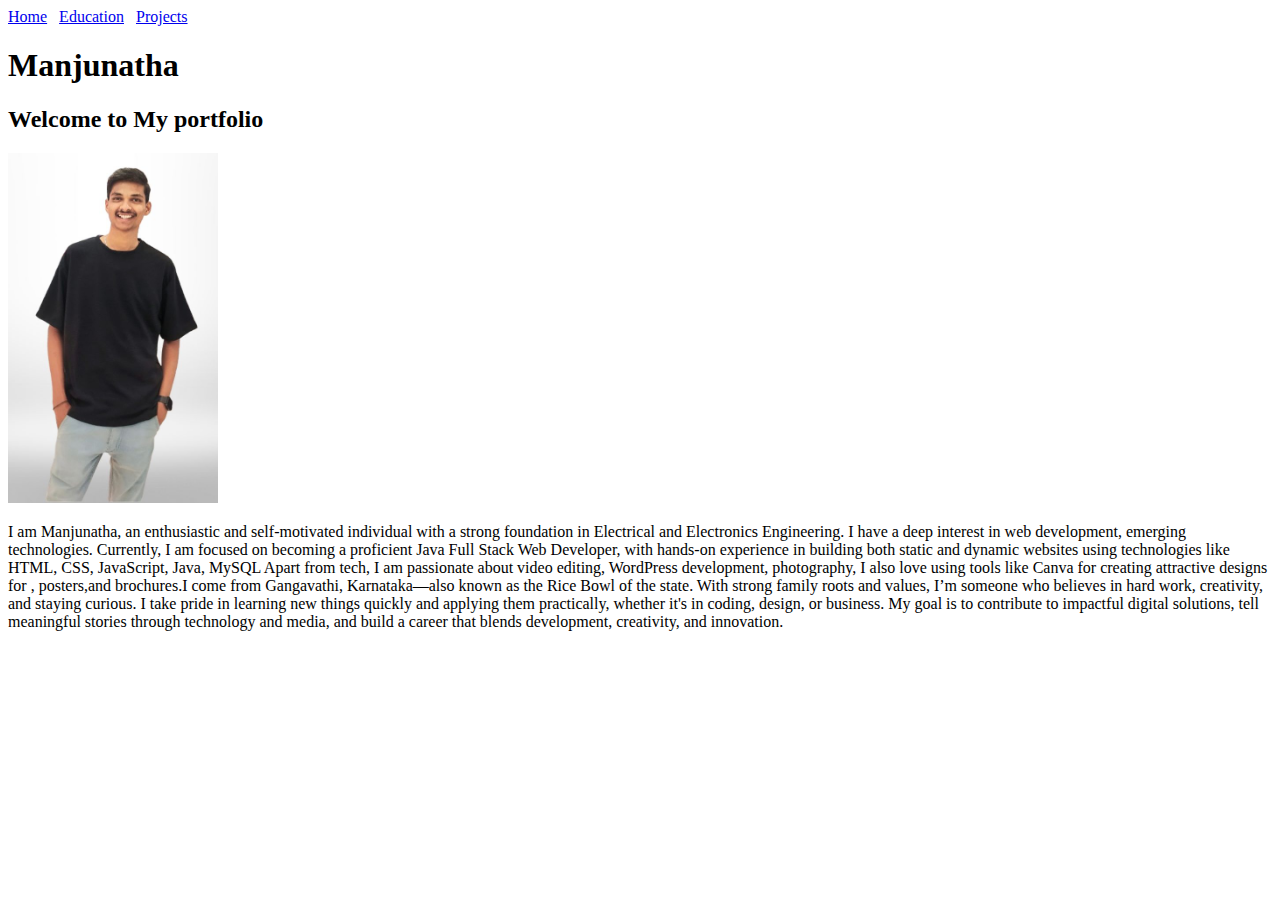
<file: web dev/Web Dev/Portfolio/index.html>
<!DOCTYPE html>
<html lang="en">
<head>
    <meta charset="UTF-8">
    <meta name="viewport" content="width=device-width, initial-scale=1.0">
    <title>Document</title>
</head>
<body>
    <nav>
        <a href="index.html">Home</a>&nbsp;&nbsp;
        <a href="my_education.html">Education</a>&nbsp;&nbsp;
        <a href="project.html">Projects</a>
    </nav>
    <h1>Manjunatha</h1>
    <h2>Welcome to My portfolio</h2>
    <img src="My_img.jpg" alt="" width="210" height="350">
    <p>
    I am Manjunatha, an enthusiastic and self-motivated individual with a strong foundation in Electrical and Electronics Engineering.
    I have a deep interest in web development, emerging technologies. Currently, I am focused on becoming a proficient Java Full Stack Web Developer,
    with hands-on experience in building both static and dynamic websites using technologies like HTML, CSS, JavaScript, Java, MySQL 
    Apart from tech, I am passionate about video editing, WordPress development, photography, I also love using tools like Canva for creating attractive designs for , 
    posters,and brochures.I come from Gangavathi, Karnataka—also known as the Rice Bowl of the state. With strong family roots and values, I’m someone who believes in hard work,
    creativity, and staying curious. I take pride in learning new things quickly and applying them practically, whether it's in coding, design, or business.
    My goal is to contribute to impactful digital solutions, tell meaningful stories through technology and media, and build a career that blends development, creativity, and innovation.</p>
</body>
</html>
</file>
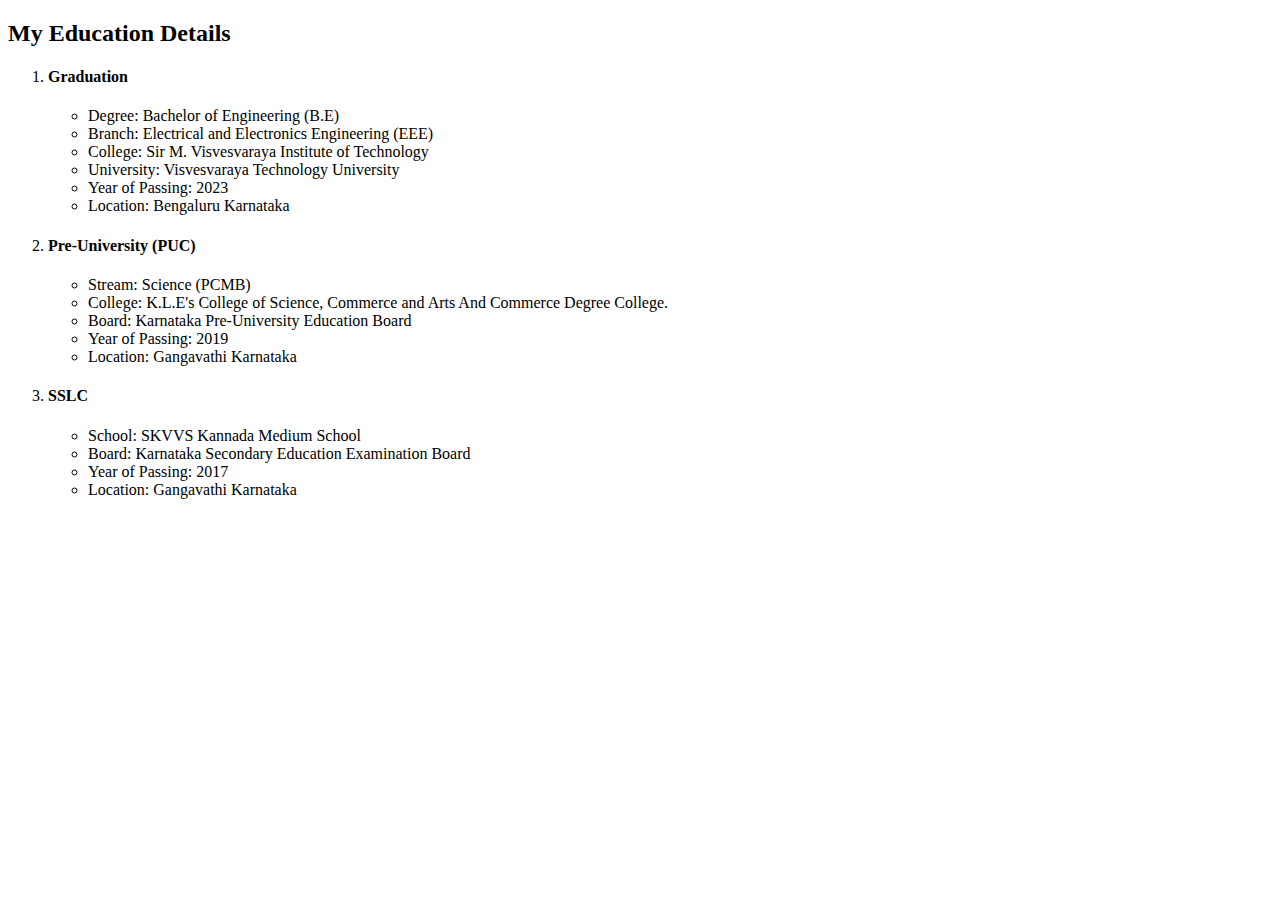
<file: web dev/Web Dev/Portfolio/my_education.html>
<!DOCTYPE html>
<html lang="en">
<head>
    <meta charset="UTF-8">
    <meta name="viewport" content="width=device-width, initial-scale=1.0">
    <title>My_education</title>
</head>
<body>
   
  <h2>My Education Details</h2>
  <ol>
    <li>
      <h4>Graduation</h4>
      <ul>
        <li>Degree: Bachelor of Engineering (B.E)</li>
        <li>Branch: Electrical and Electronics Engineering (EEE)</li>
        <li>College: Sir M. Visvesvaraya Institute of Technology </li>
        <li>University: Visvesvaraya Technology University</li>
        <li>Year of Passing: 2023</li>
        <li>Location: Bengaluru Karnataka</li>
      </ul>
    </li>

    <li>
      <h4>Pre-University (PUC)</h4>
      <ul>
        <li>Stream: Science (PCMB)</li>
        <li>College: K.L.E's College of Science, Commerce and Arts And Commerce Degree College.</li>
        <li>Board: Karnataka Pre-University Education Board</li>
        <li>Year of Passing: 2019</li>
        <li>Location: Gangavathi Karnataka</li>
      </ul>
    </li>

    <li>
      <h4>SSLC</h4>
      <ul>
        <li>School: SKVVS Kannada Medium School</li>
        <li>Board: Karnataka Secondary Education Examination Board</li>
        <li>Year of Passing: 2017</li>
        <li>Location: Gangavathi Karnataka</li>
      </ul>
    </li>
  </ol>
</body>
</html>
</file>
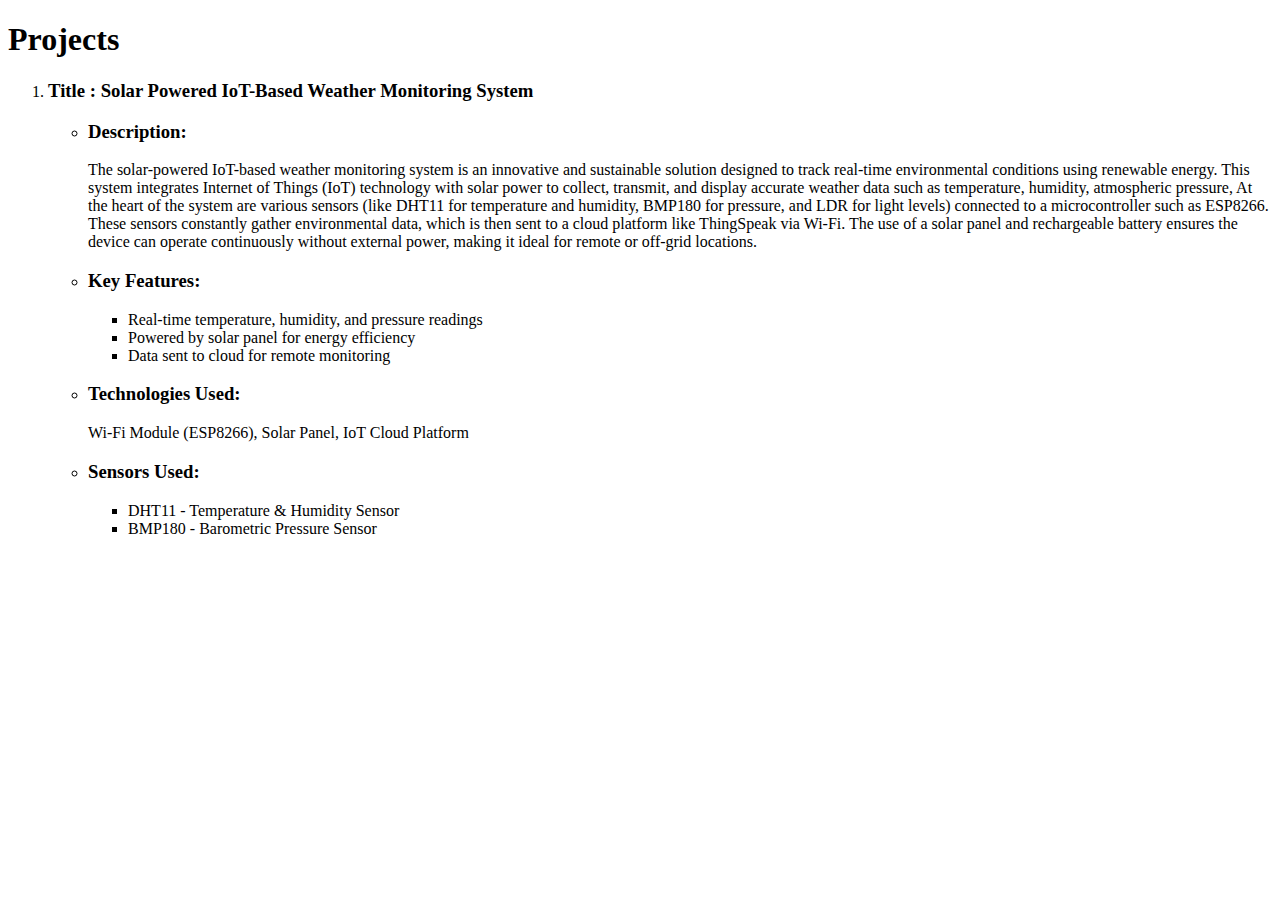
<file: web dev/Web Dev/Portfolio/project.html>
<!DOCTYPE html>
<html lang="en">
<head>
    <meta charset="UTF-8">
    <meta name="viewport" content="width=device-width, initial-scale=1.0">
    <title>Project</title>
</head>
<body>
    <h1>Projects</h1>
  <ol>
    <li>
      <h3>Title : Solar Powered IoT-Based Weather Monitoring System</h3>
      <ul>
        <li><h3>Description:</h3>
            The solar-powered IoT-based weather monitoring system is an innovative and sustainable solution designed to track real-time environmental conditions using renewable energy. This system integrates Internet of Things (IoT) technology with solar power to collect, transmit, and display accurate weather data such as temperature, humidity, atmospheric pressure,
            At the heart of the system are various sensors (like DHT11 for temperature and humidity, BMP180 for pressure, and LDR for light levels) connected to a microcontroller such as  ESP8266. These sensors constantly gather environmental data, which is then sent to a cloud platform like ThingSpeak via Wi-Fi. The use of a solar panel and rechargeable battery ensures the device can operate 
            continuously without external power, making it ideal for remote or off-grid locations.
        </li>
        <li><h3>Key Features:</h3></p>
          <ul>
            <li>Real-time temperature, humidity, and pressure readings</li>
            <li>Powered by solar panel for energy efficiency</li>
            <li>Data sent to cloud for remote monitoring</li>
          </ul>
        </li>
        <li><h3>Technologies Used:</h3> Wi-Fi Module (ESP8266), Solar Panel, IoT Cloud Platform</li>
        <li><h3>Sensors Used:</h3>
          <ul>
            <li>DHT11 - Temperature & Humidity Sensor</li>
            <li>BMP180 - Barometric Pressure Sensor</li>
          </ul>
        </li>
      </ul>
    </li>
  </ol>
</body>
</html>
</file>
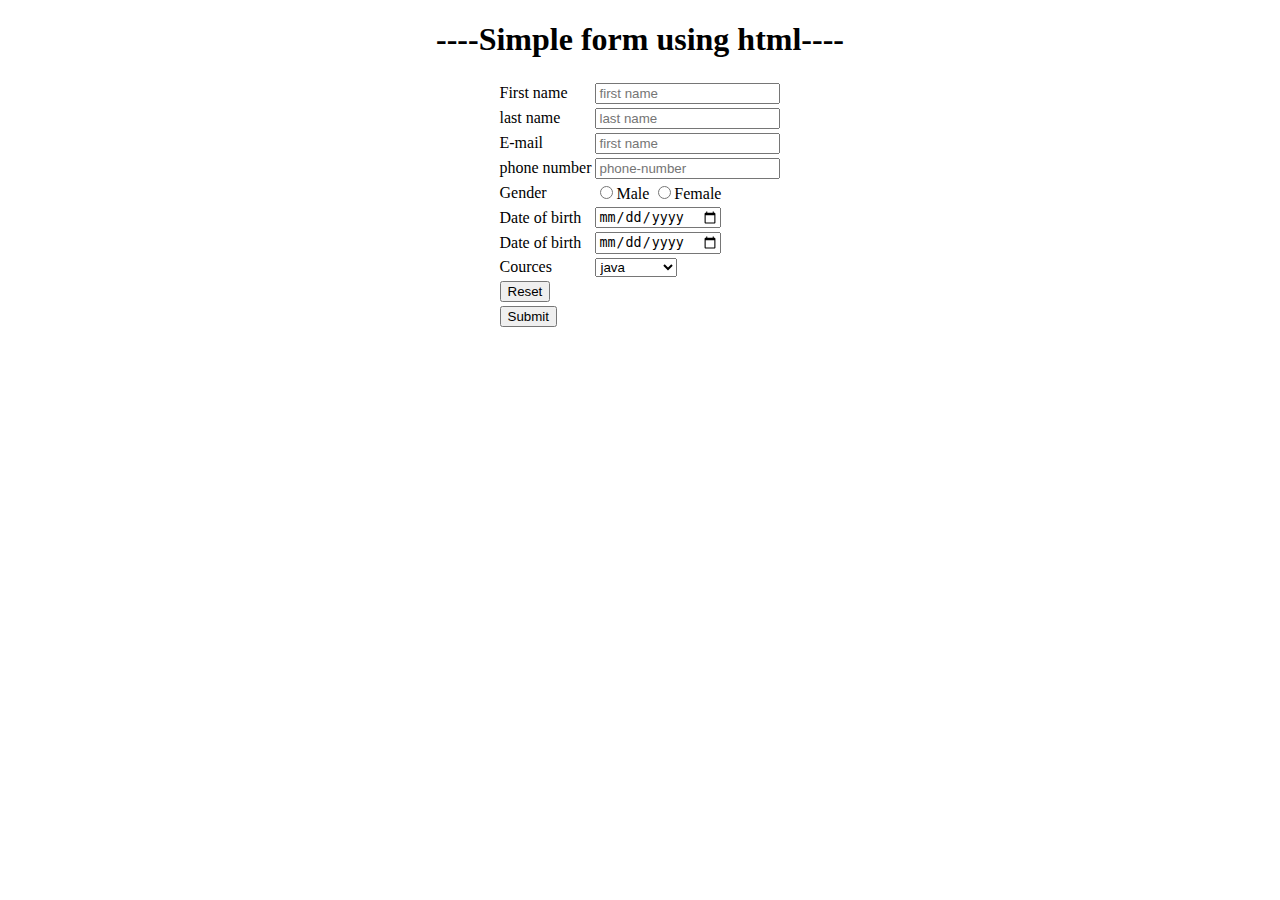
<file: web dev/Web Dev/Tasks/form.html>
<!DOCTYPE html>
<html lang="en">
<head>
    <meta charset="UTF-8">
    <meta name="viewport" content="width=device-width, initial-scale=1.0">
    <title>form</title>
</head>
<body>
    <center>
        <h1>----Simple form using html----</h1>
    <form action="">
        <table>
            <tr>
                <td><label for="first-name"> First name</label></td>
                <td><input type="text" name="first-name" placeholder="first name"></td>
            </tr>
            <tr>
                <td><label for="last-name"> last name</label></td>
                <td><input type="text" name="last-name" placeholder="last name"></td>
            </tr>
            <tr>
                <td><label for="">E-mail</label></td>
                <td><input type="email" name="name" placeholder="first name"></td>
            </tr>
            <tr>
                <td><label for="phnumber">phone number</label></td>
                <td><input type="text" name="phnumber" placeholder="phone-number"></td>
             </tr>
            <tr>
                <td><label for="gender">Gender</label></td>
                <td><input type="radio" name="gender" value="male">Male
                <input type="radio" name="gender" value="female">Female</td>   
            </tr>
            <tr>
                <td><label for="dob">Date of birth</label></td>
                <td><input type="date" name="dob"></td>
            </tr>
            <tr>
                <td><label for="dob">Date of birth</label>
                <td><input type="date" name="dob"></td>
            </tr>
            <tr>
                <td><label for="cources">Cources</label>
                <td><select name="cources" id="">
                         <option value="java">java</option>
                         <option value="sql">sql</option>
                         <option value="power Bi">power bi</option>
                         <option value="python">python</option>
                         <option value="java script">java script</option>
                     </select>
                </td>
            </tr>
            <tr>
                <td>
                   <button type="reset">Reset</button> 
                </td>
            </tr>
            <tr>
                <td>
                    <button type="submit">Submit</button>
                </td>
            </tr>
         </table>
    </form>
    </center>
 
</body>
</html>
</file>
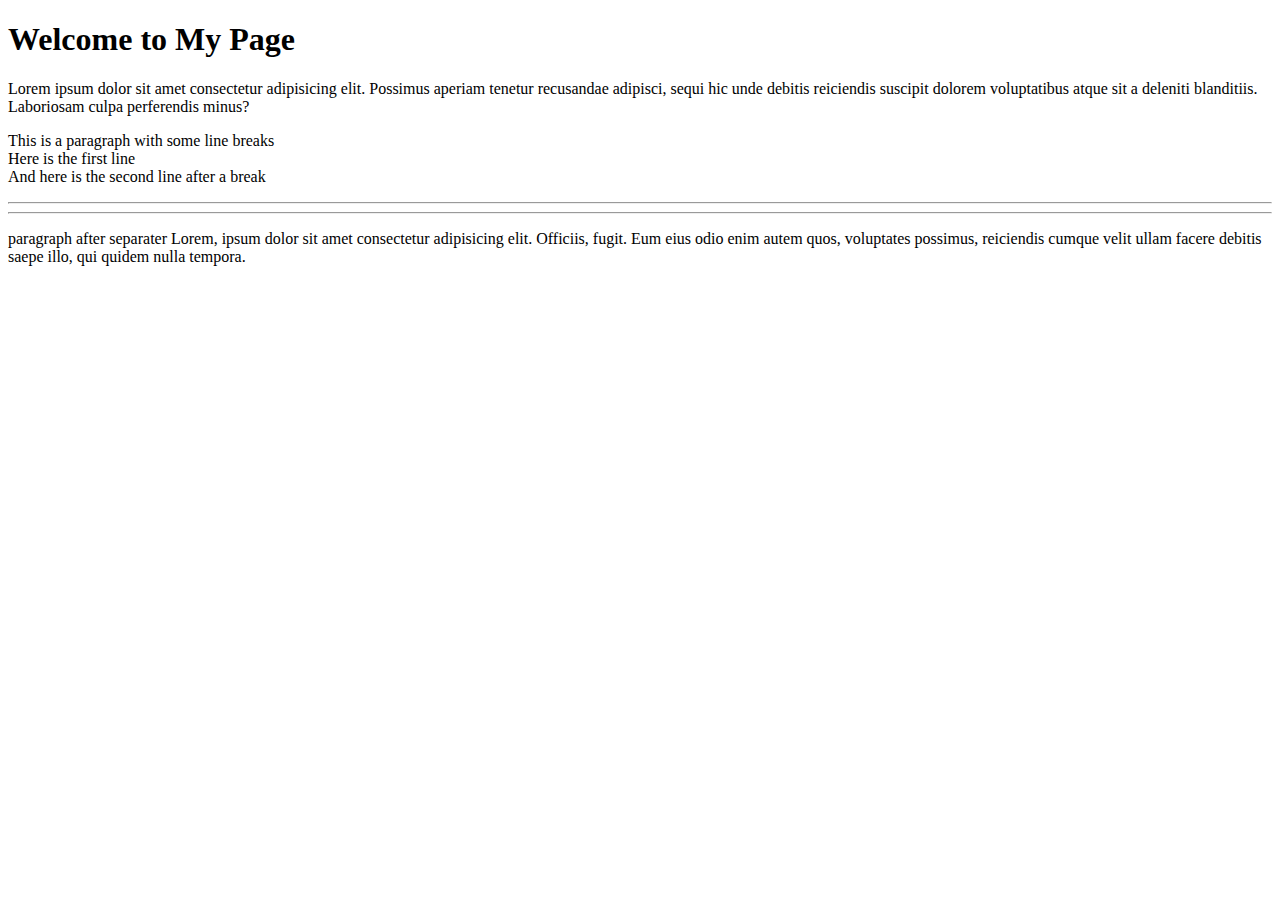
<file: web dev/Web Dev/Tasks/task1.html>
<!DOCTYPE html>
<html lang="en">
<head>
    <meta charset="UTF-8">
    <meta name="viewport" content="width=device-width, initial-scale=1.0">
    <title>task1</title>
</head>
<body>
    <h1>Welcome to My Page</h1>
    <p>Lorem ipsum dolor sit amet consectetur adipisicing elit. Possimus aperiam tenetur recusandae
         adipisci, sequi hic unde debitis reiciendis suscipit dolorem voluptatibus atque sit a deleniti 
         blanditiis. Laboriosam culpa perferendis minus?</p>
    <p>
        This is a paragraph with some line breaks<br>
        Here is the first line<br>
        And here is the second line after a break
    </p>
    
    <hr>
    <hr>
    <p>paragraph after separater Lorem, ipsum dolor sit amet consectetur adipisicing elit. Officiis, fugit. Eum eius odio enim autem quos, voluptates possimus,
         reiciendis cumque velit ullam facere debitis saepe illo, qui quidem nulla tempora.</p>
</body>
</html>
</file>
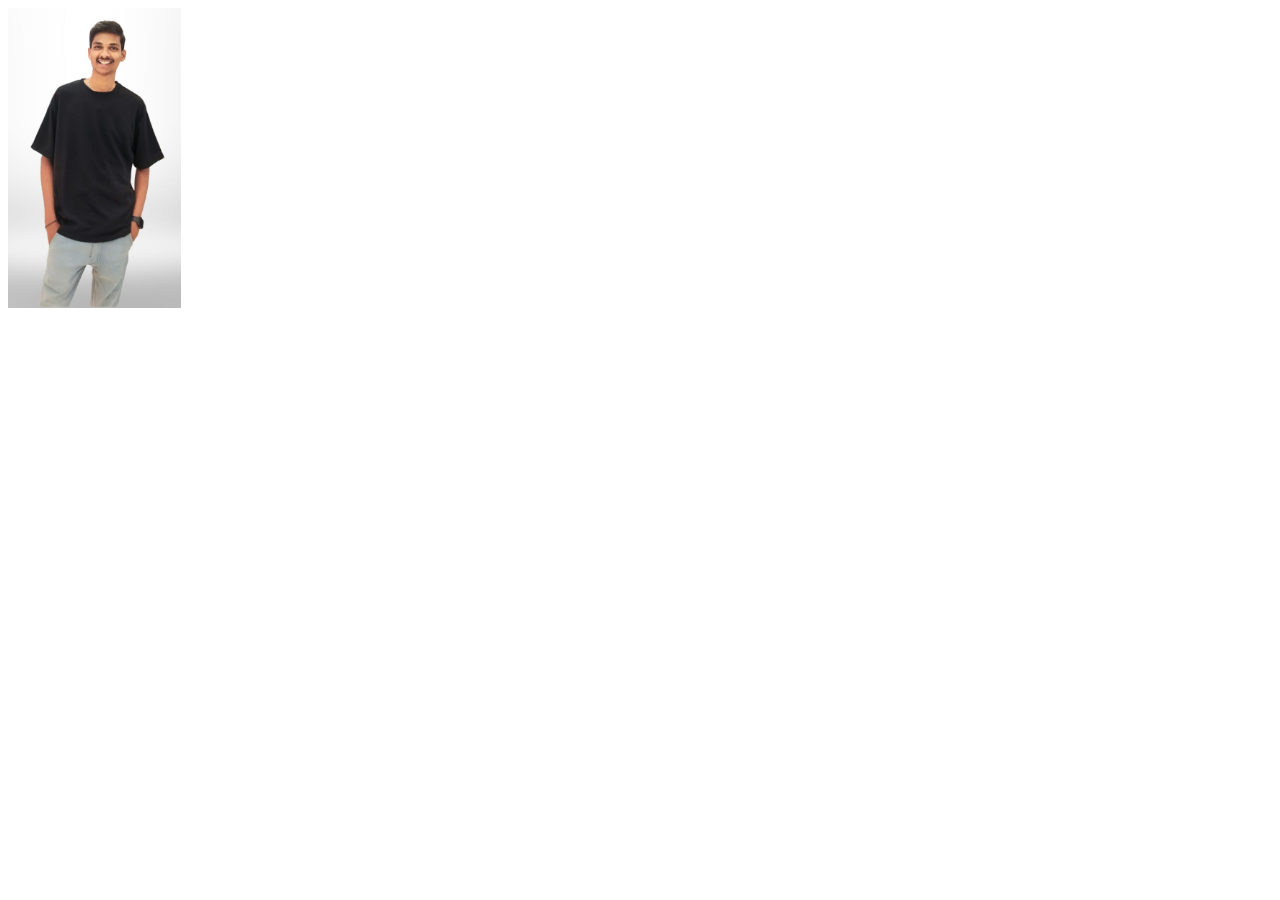
<file: web dev/Web Dev/Tasks/task2.html>
<!DOCTYPE html>
<html lang="en">
<head>
    <meta charset="UTF-8">
    <meta name="viewport" content="width=device-width, initial-scale=1.0">
    <title>task2</title>
</head>
<body>
    <a href="../Portfolio/index.html">
        <img src="my_img.jpg" alt="" height="300">
    </a>
</body>
</html>
</file>
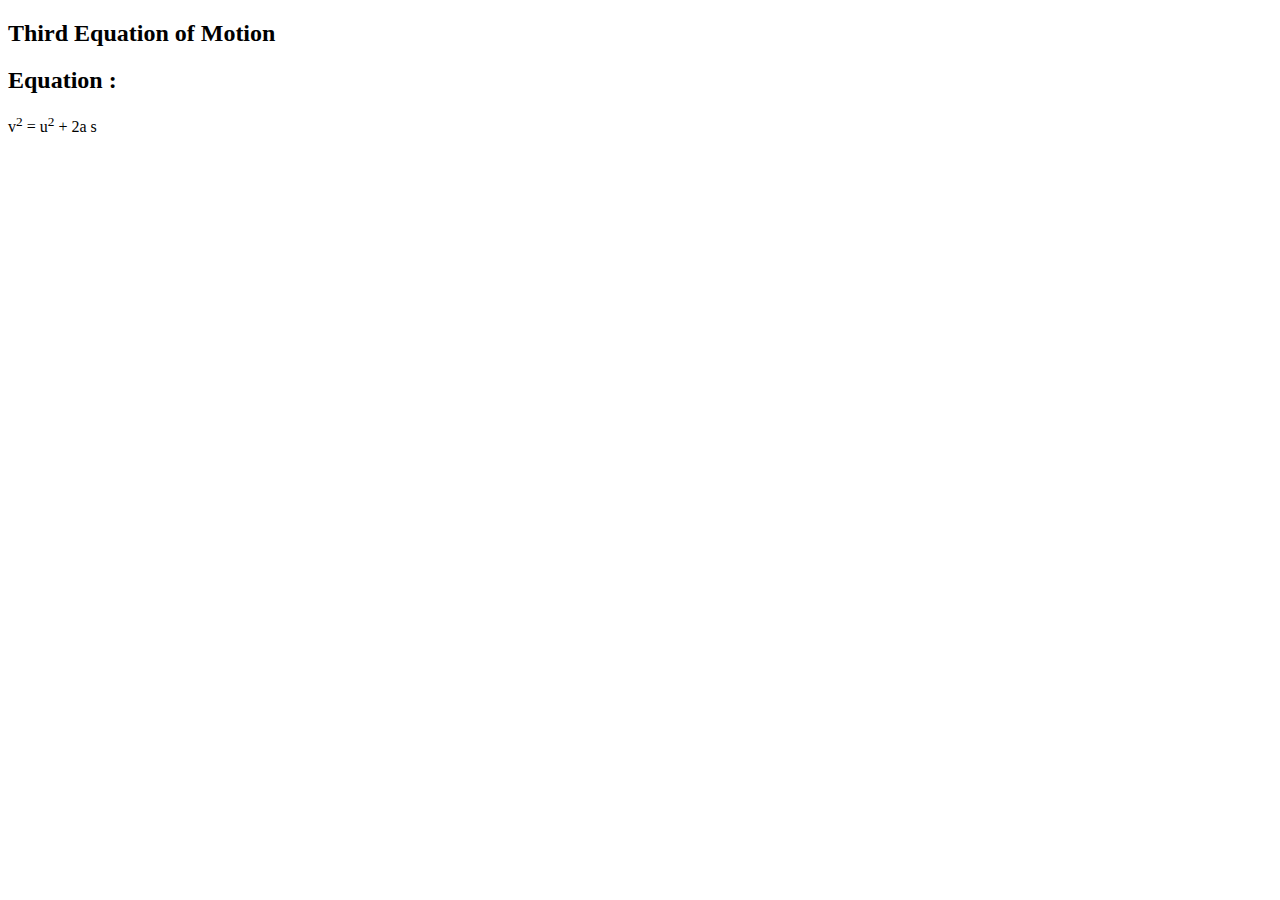
<file: web dev/Web Dev/Tasks/task3.html>
<!DOCTYPE html>
<html lang="en">
<head>
    <meta charset="UTF-8">
    <meta name="viewport" content="width=device-width, initial-scale=1.0">
    <title>task3</title>
</head>
<body>
    <h2>Third Equation of Motion</h2>
    <p>
        <h2>Equation :</h2> 
        v<sup>2</sup> = u<sup>2</sup> + 2a s
    </p>

    
</body>
</html>
</file>
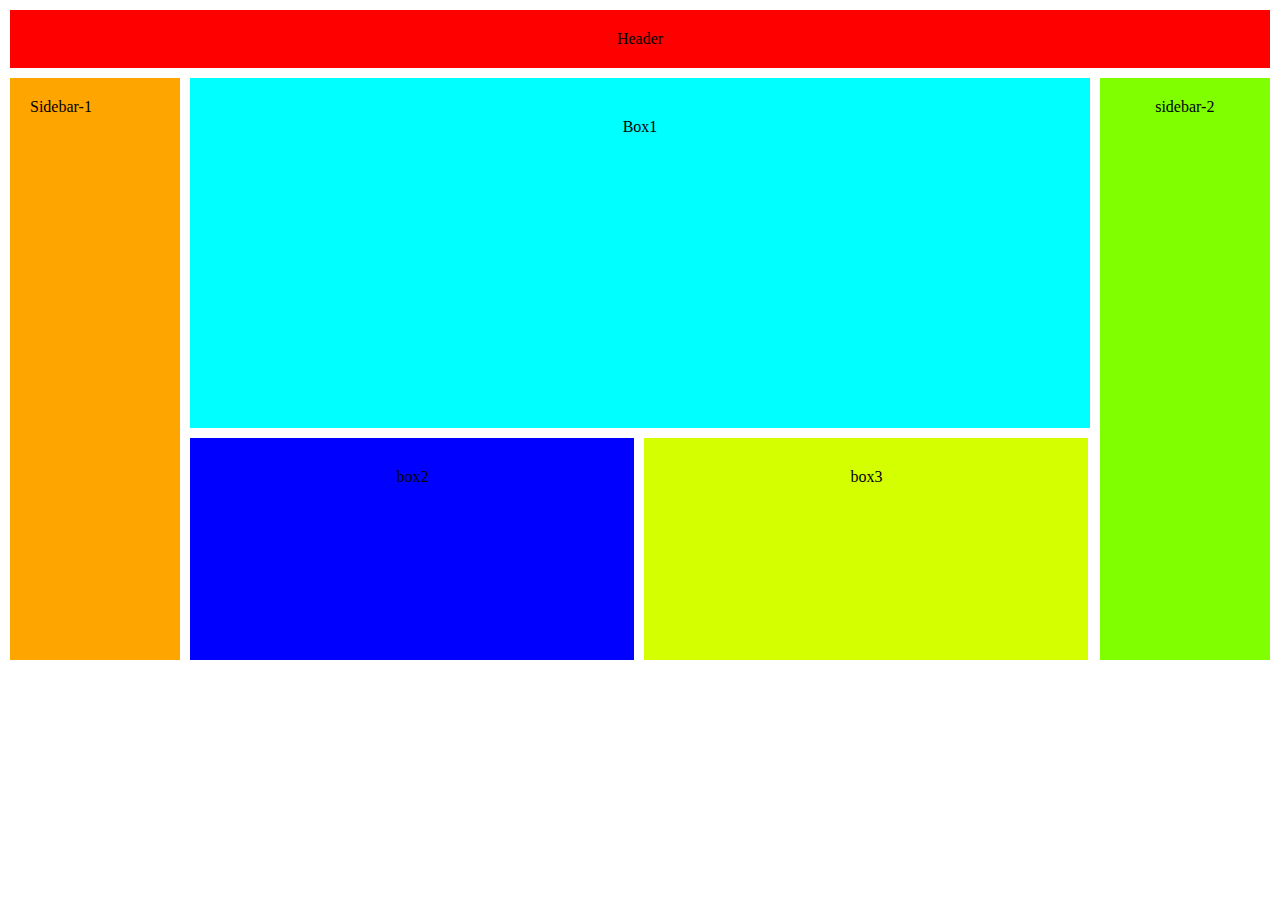
<file: web dev/Web Dev/Tasks/task4.html>
<!DOCTYPE html>
<html lang="en">
<head>
    <meta charset="UTF-8">
    <meta name="viewport" content="width=device-width, initial-scale=1.0">
    <title>flex-leyout</title>
    <link rel="stylesheet" href="style.css">
</head>
<body>
    <div class="conatiner">
        <div class="header">
            Header
        </div>
        <div class="main">
            <div class="side-bar1">
                Sidebar-1
            </div>
            <div class="content">
                <div class="box1">
                    Box1
                </div>
                <div class="box-row">
                    <div class="box2">
                        box2
                    </div>
                    <div class="box3">
                        box3
                    </div>
                </div>
            </div>
            <div class="side-bar2">
                sidebar-2
            </div>
        </div>
    </div>
</body>
</html>
</file>
<file: web dev/Web Dev/Tasks/style.css>
body{
    margin: 0;
}
.conatiner
{
    display: flex;
    flex-direction: column;
    gap: 10px;
    padding: 10px;
}
.header
{
    background-color: red;
    padding: 20px;
    text-align: center;
}

.main
{
    display: flex;
    gap: 10px;
}

.side-bar1
{
    background-color: orange;
    padding: 20px;
    width: 20vw;
}
.content
{
    display: flex;
    flex-direction: column;
    gap: 10px;
}

.box1
{
    background-color: cyan;
    padding: 40px;
    text-align: center;
    height: 30vh;
    width: 64vw;
}
.box-row
{
    display: flex;
    gap: 10px;
    
}
.box2
{
    background-color: blue;
    padding: 30px;
    text-align: center;
    height: 18vh;
    width: 30vw;
}
.box3
{
    background-color: rgb(212, 255, 0);
    padding: 30px;
    text-align: center;
    height: 18vh;
    width: 30vw;
}

.side-bar2
{
    background-color: chartreuse;
    padding: 20px;
    text-align: center;
    width: 20vw;
}
</file>
